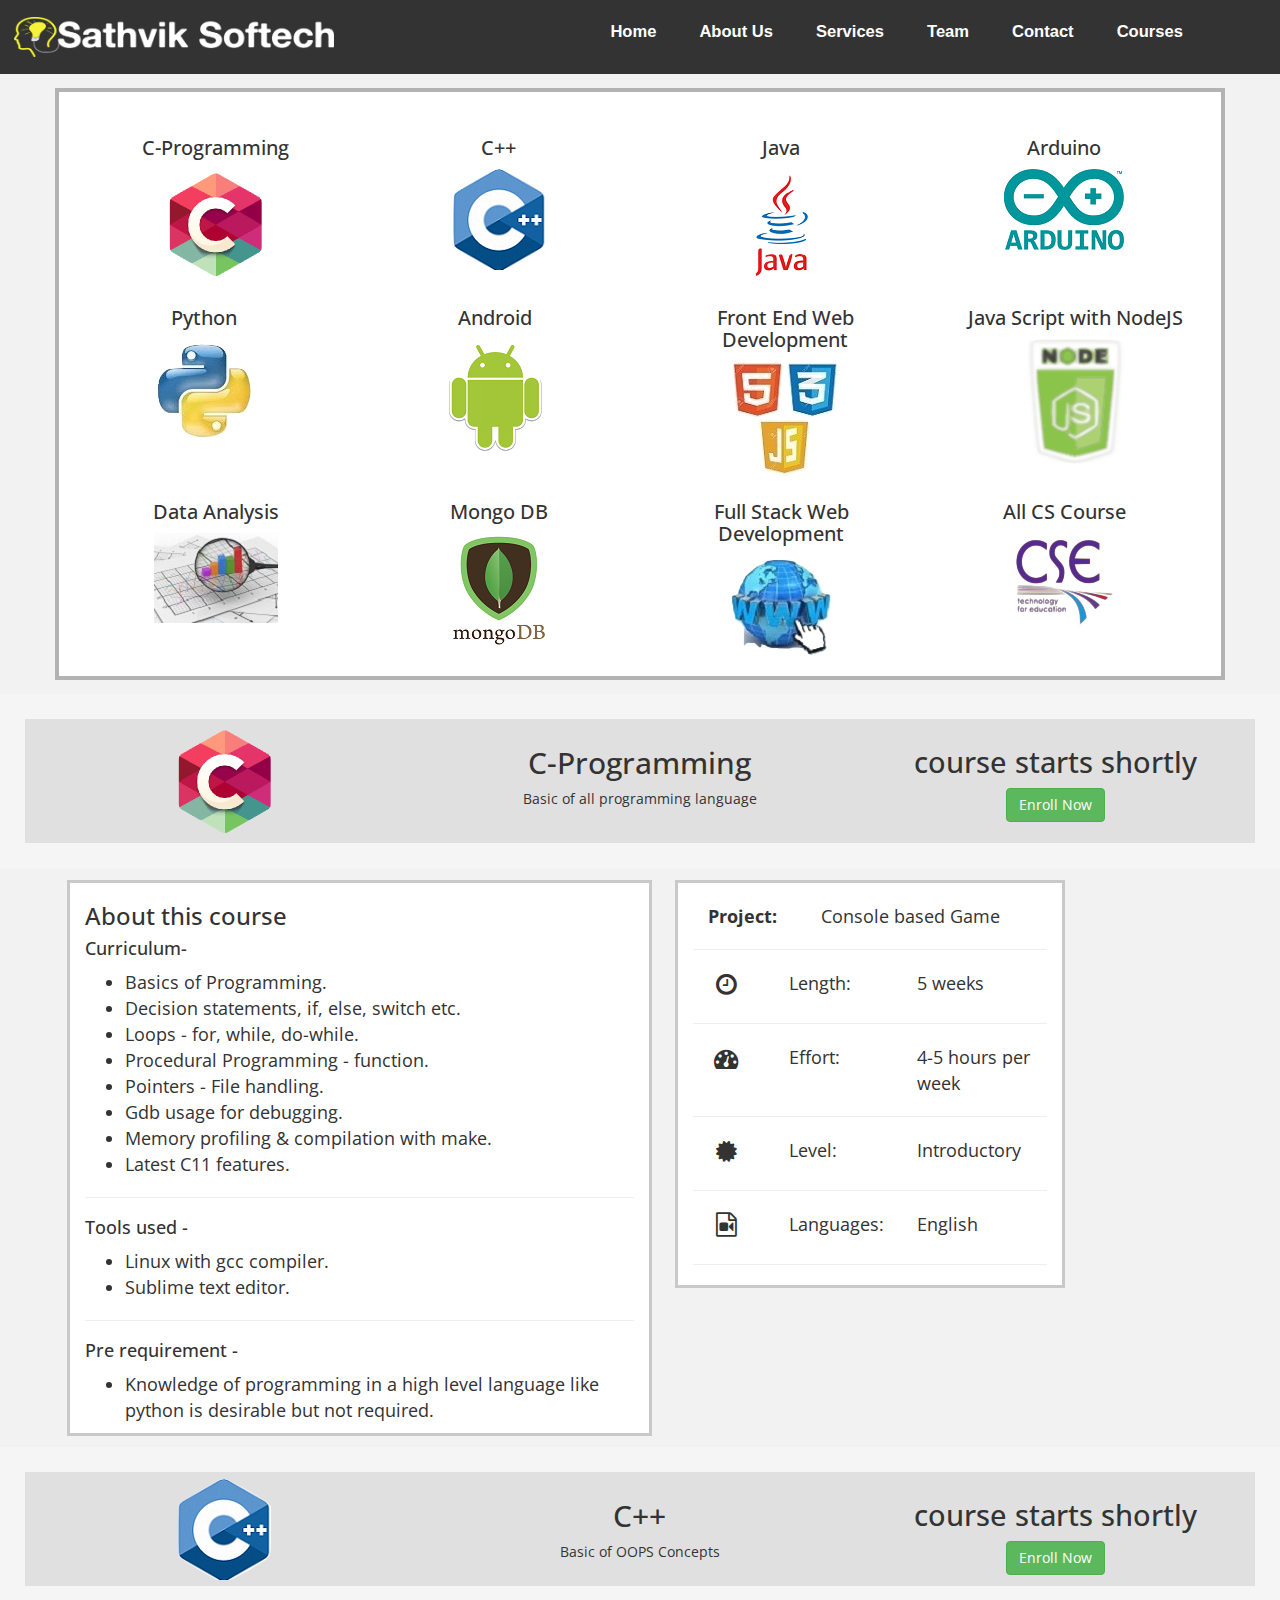
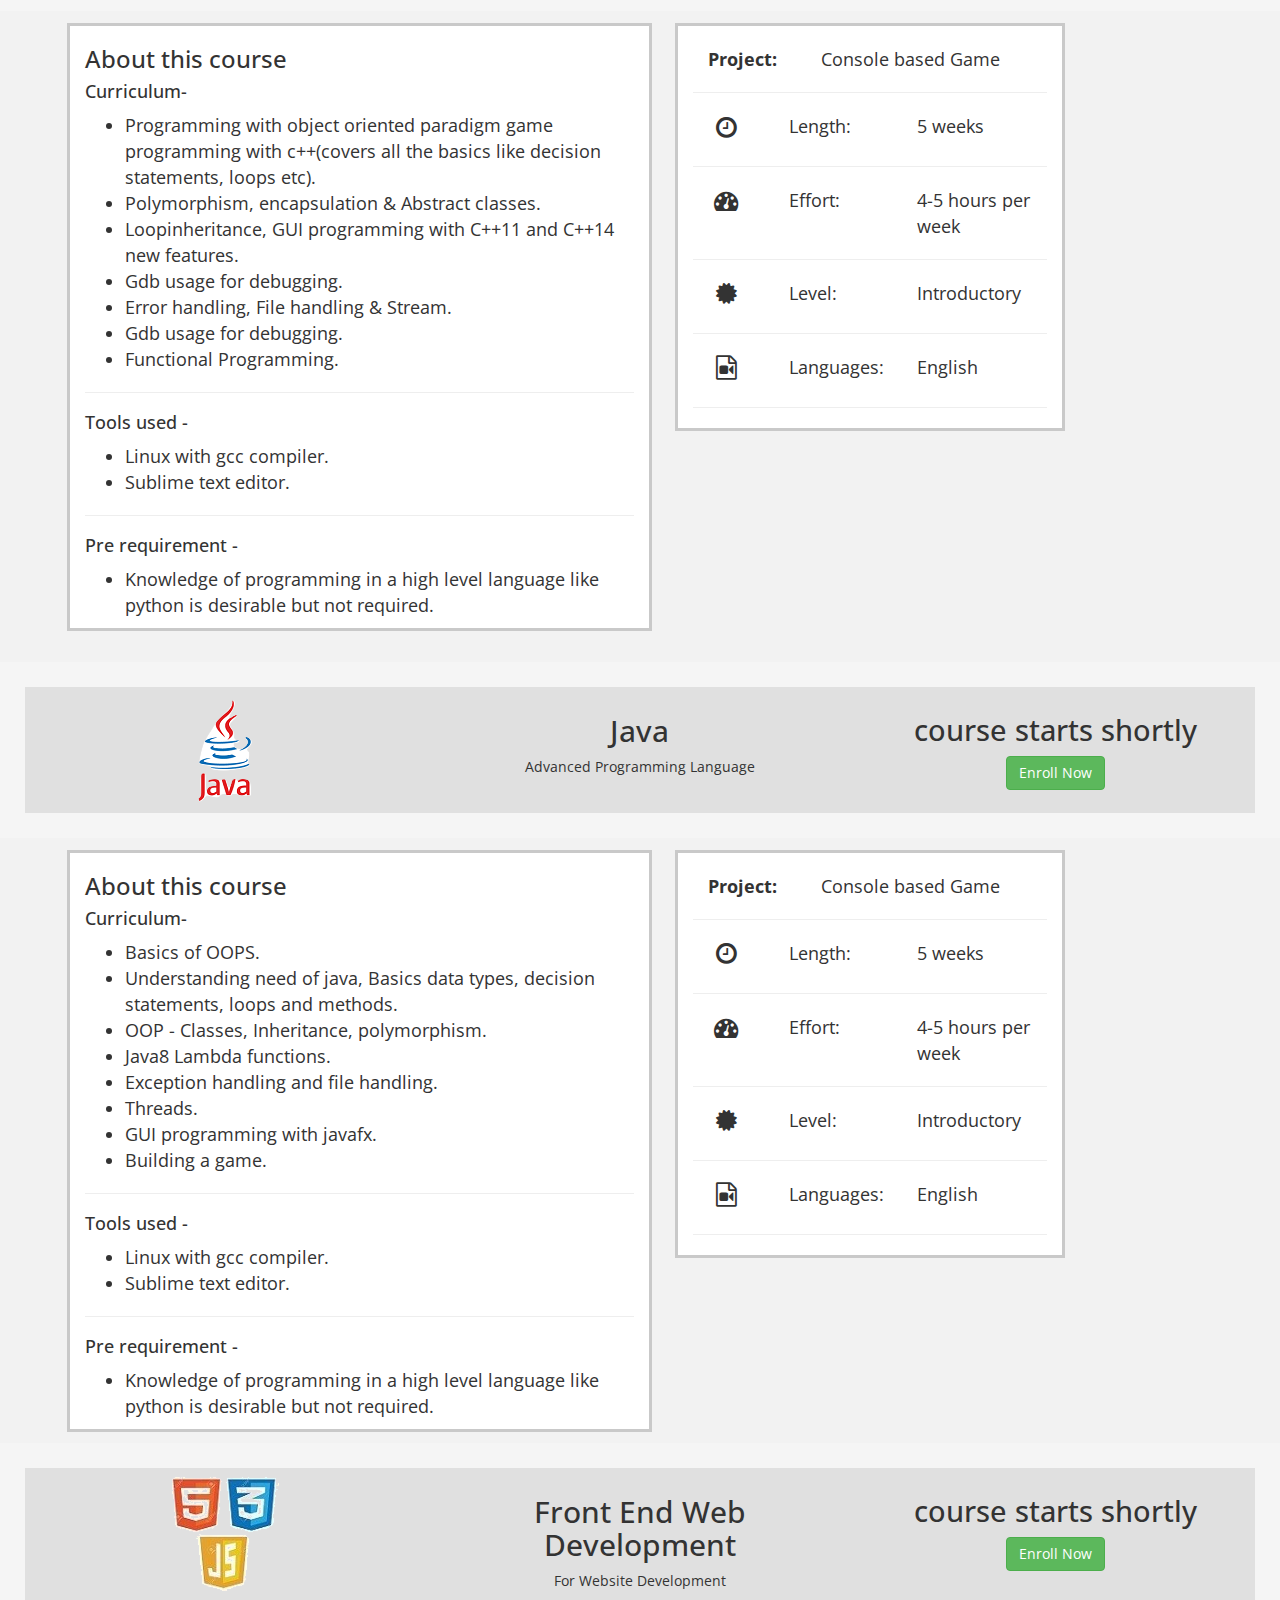
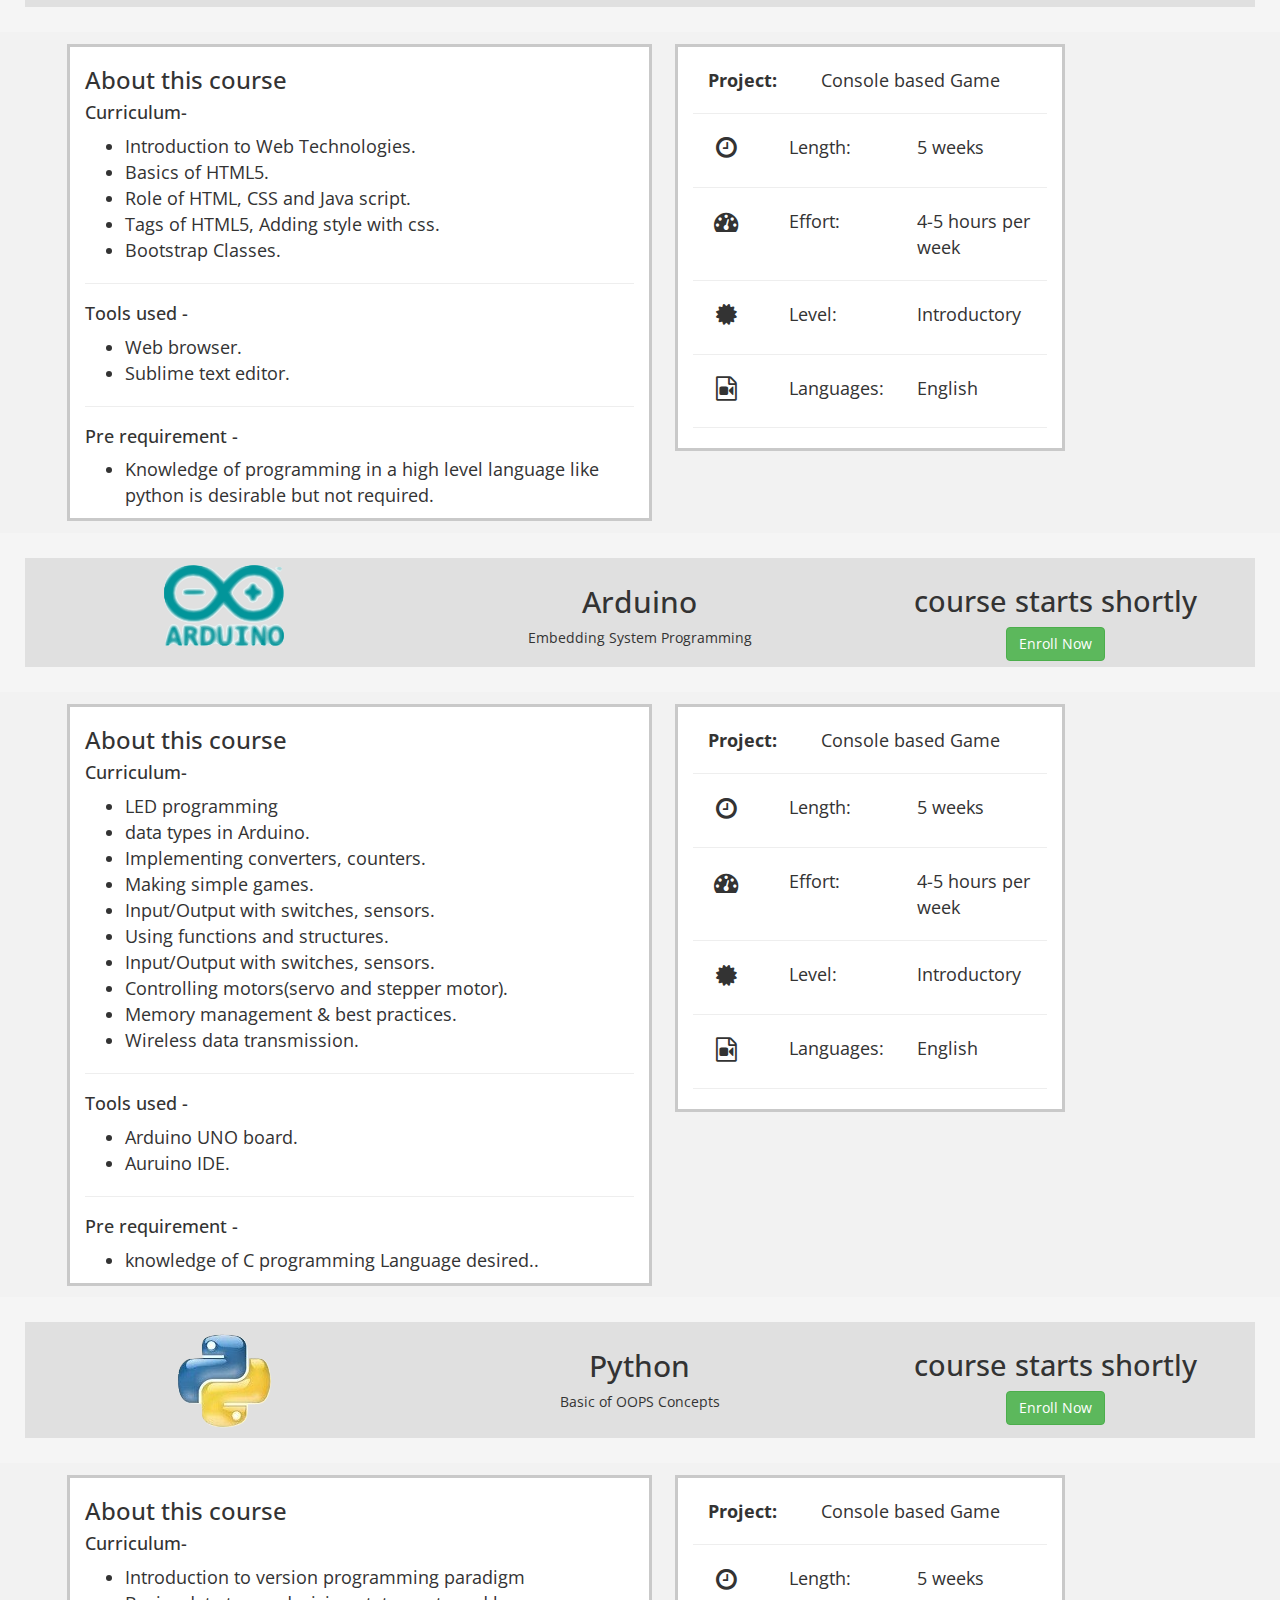
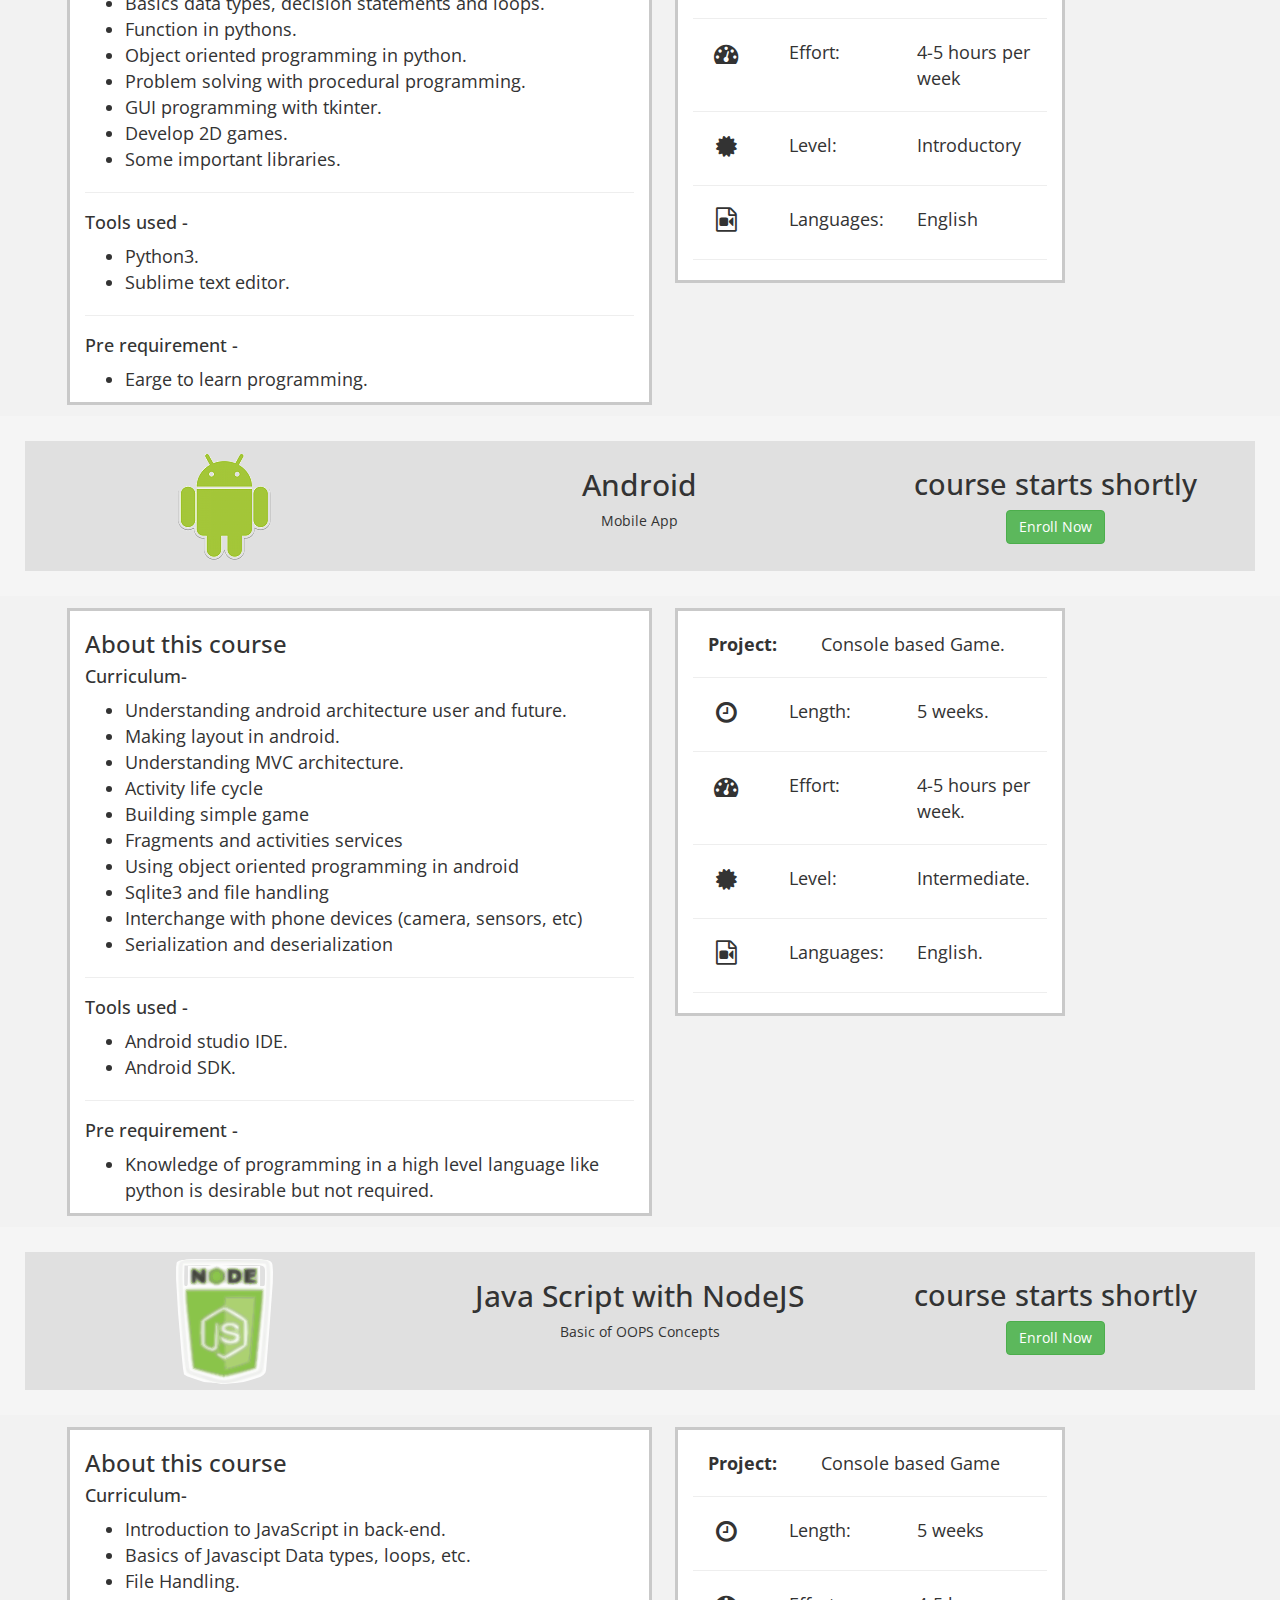
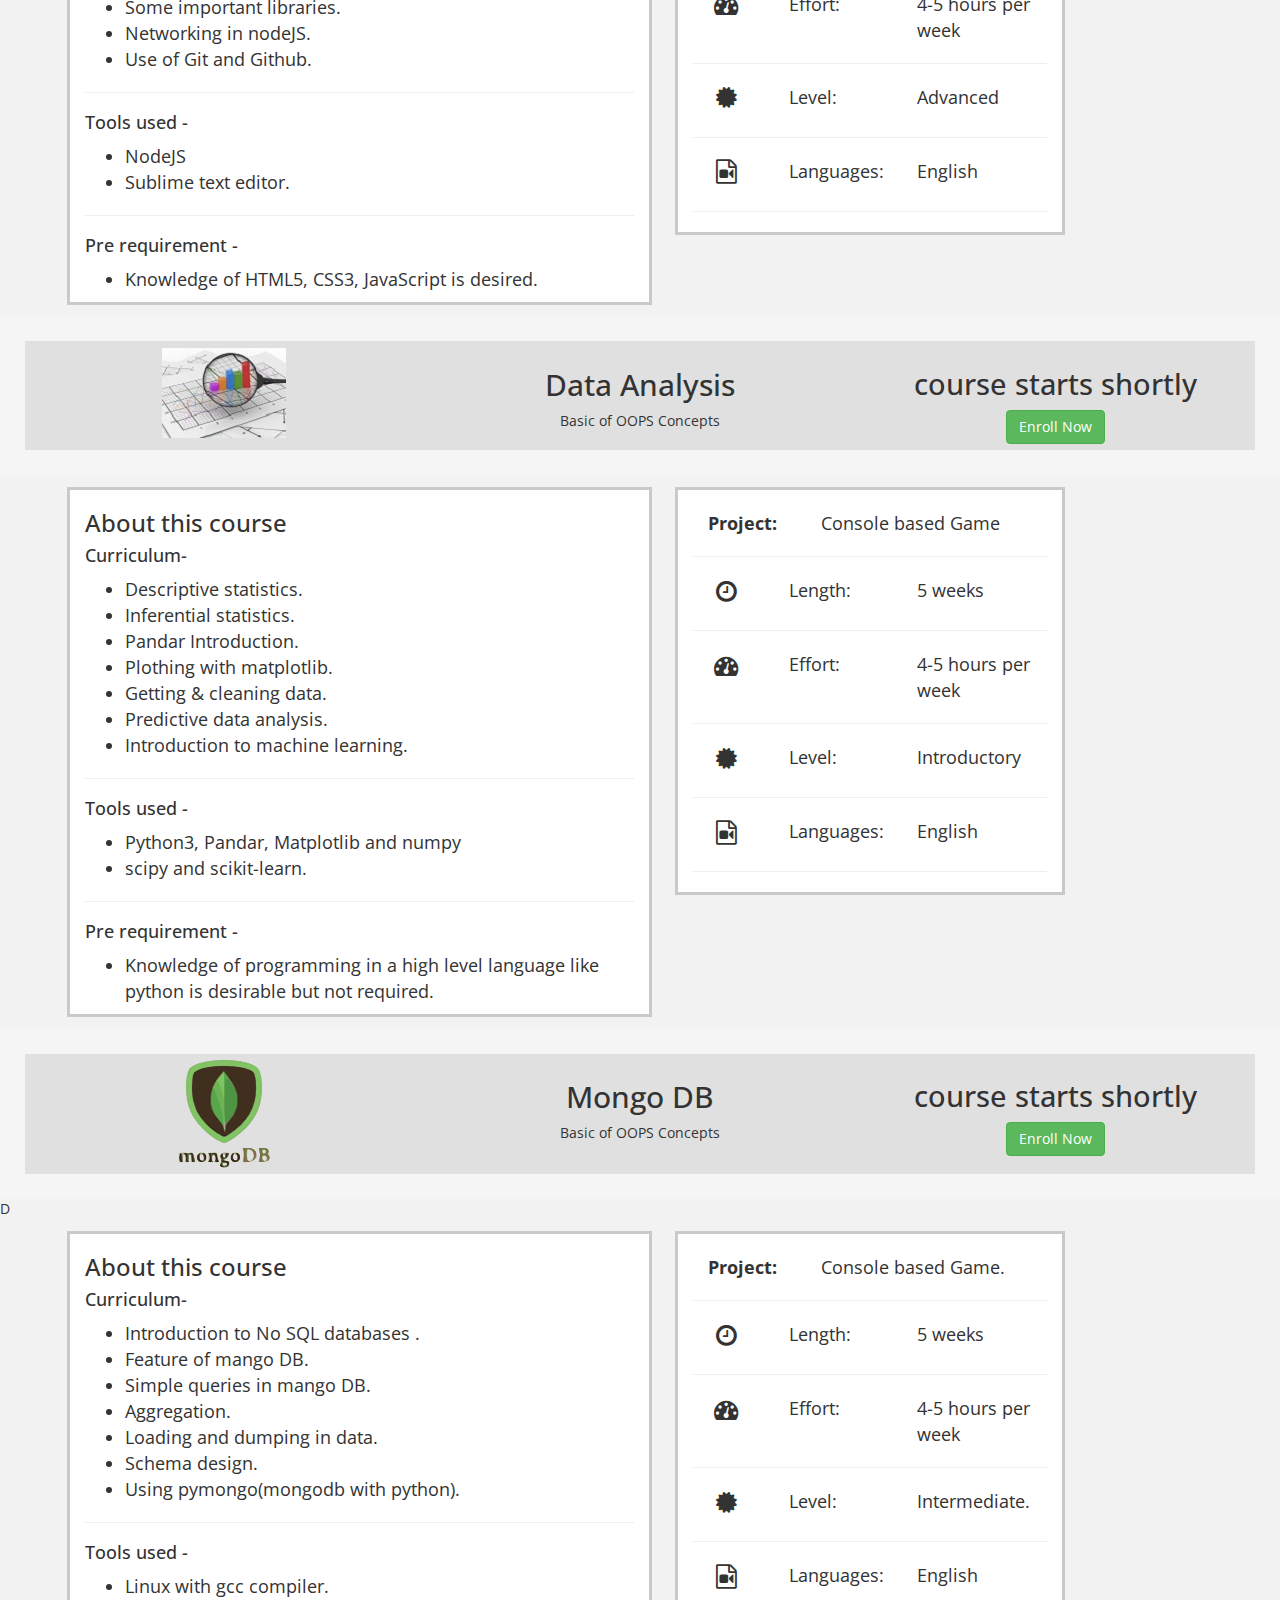
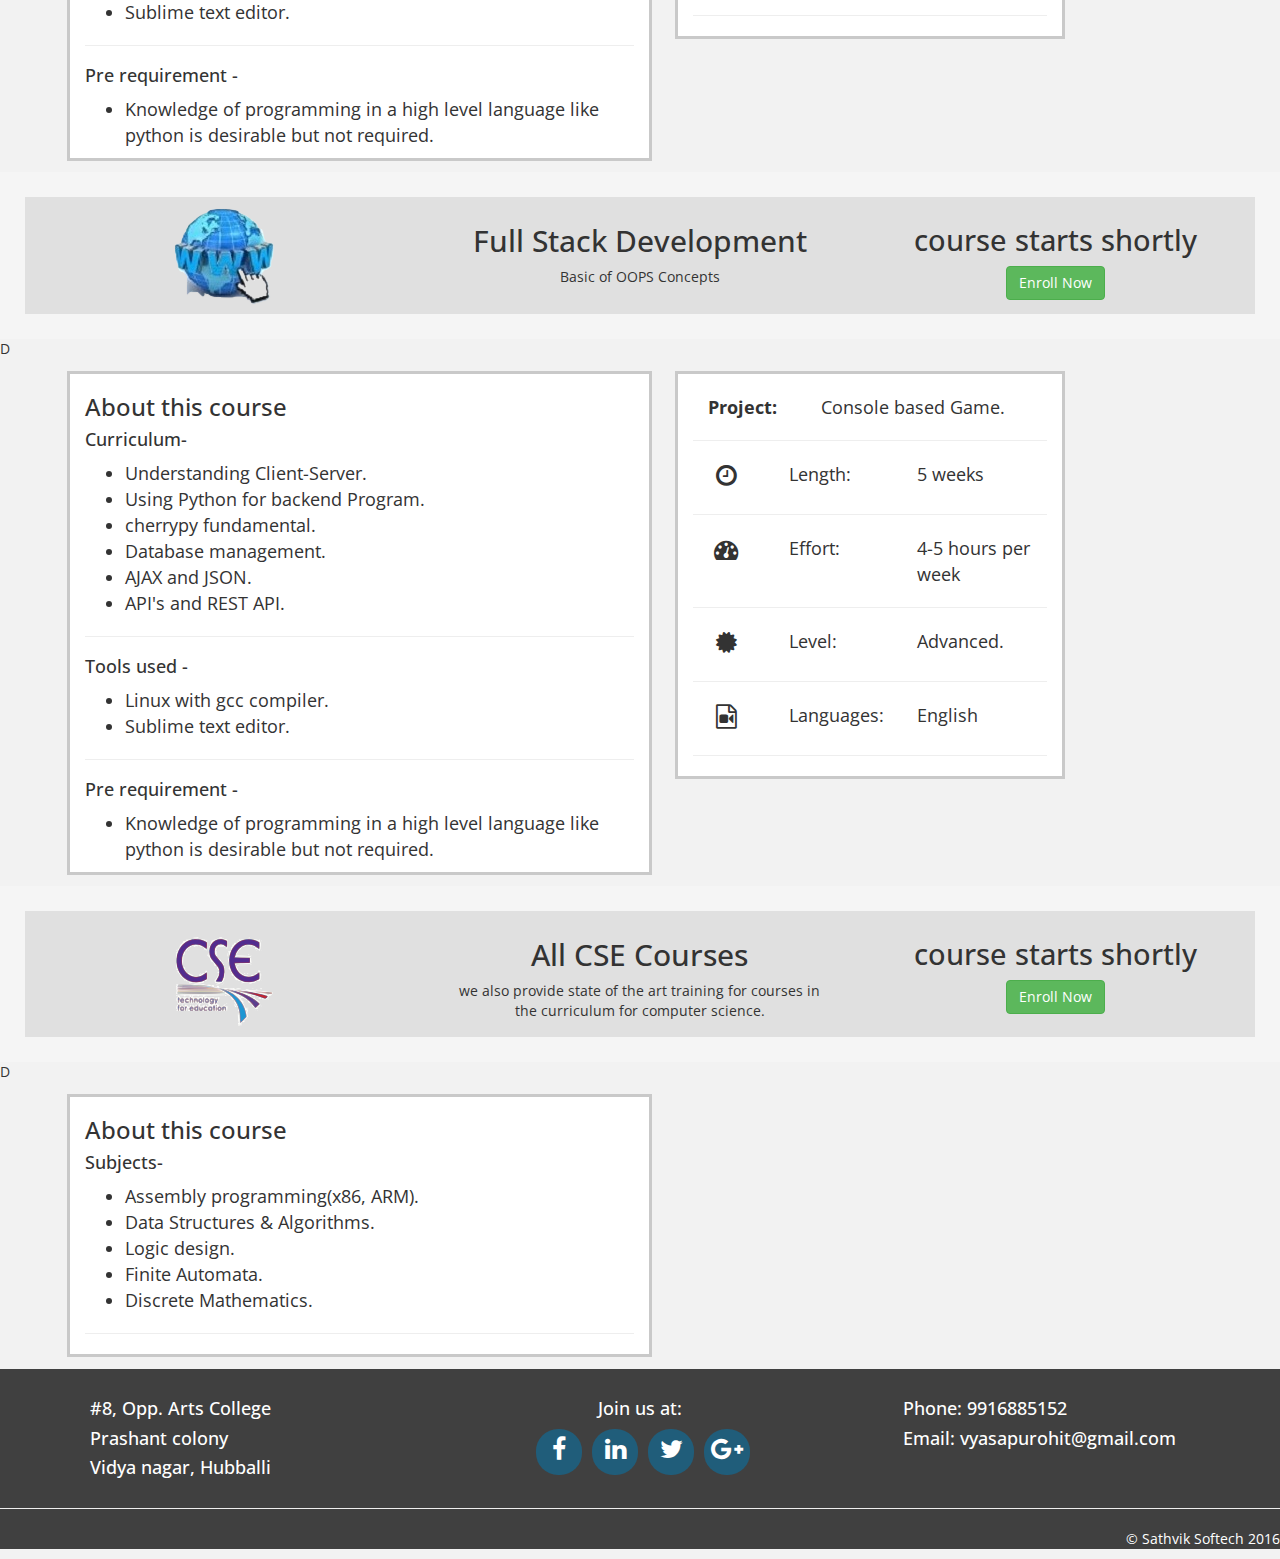
<file: cindex.html>
<!DOCTYPE html>
<html>
<head>
	<title>Sathvik Softech</title>
	<link rel="stylesheet" href="http://cdnjs.cloudflare.com/ajax/libs/font-awesome/4.4.0/css/font-awesome.min.css">
	<link href='https://fonts.googleapis.com/css?family=Open+Sans' rel='stylesheet' type='text/css'>
	<link rel="stylesheet" href="bootstrap.min.css">
	<link rel="stylesheet" type="text/css" href="sath.css">
</head>
<body>
	<header>
		<section id="logo">
			<img src="new_logo.png">
		</section>
		<nav id="hcon">
			<b><ul>
				<li>
					<a class="menu-li" href="index.html">Home</a>
				</li>
				<li>
					<a class="menu-li" href="index.html#about">About Us</a>
				</li>
				<li>
					<a class="menu-li" href="index.html#service">Services</a>
				</li>
				<li>
					<a class="menu-li" href="index.html#team">Team</a>
				</li>
				<li>
					<a class="menu-li" href="index.html#contact">Contact</a>
				</li>
				<li>
					<a class="menu-li" href="cindex.html">Courses</a>
				</li>
			</ul></b>
		</nav>
	</header>
<section>
	<div class="container coursel">
	 <br/>  
	   
	<div class="imgc">
		<div class="row crowd">
		    <div class="col-sm-3">
			    <div class="page-scroll">
				    <h4 class="chead">C-Programming</h4>
				    <a href="#c">
					    <img src="cimg/c.png">
				    </a>
			    </div>
		    </div>
		    <div class="col-sm-3">
			    <div class="page-scroll">
				    <h4 class="chead">C++</h4>
				    <a href="#cp">
					    <img src="cimg/cpt.png">
				    </a>
			    </div>
		    </div>
		    <div class="col-sm-3">
		    <div class="page-scroll">
			    <h4 class="chead">Java</h4><a href="#ja">
				    <img src="cimg/jt.png">
				    </a>
		    </div>
		    </div>
		  	<div class="col-sm-3">
			  	<div><h4 class="chead">Arduino</h4></div>
			  	<a href="#ardu">
			  	<img src="cimg/aur.png">
			  	</a>
			</div>
	  	</div>
		
		
		<div class="row">
		    <div class="col-sm-3">
			    <div>
				    <h4 class="chead">Python</h4>
			    </div>
			    <a href="#py">
				    <img src="cimg/pt.png">
				</a>    
			</div>
		    <div class="col-sm-3">
			    <div>
				    <h4 class="chead">Android</h4>
			    </div>
			    <a href="#ad">
			    <img src="cimg/at.png">
			    </a>
			</div>
		    <div class="col-sm-3">
			    <div class="page-scroll">
				    <h4 class="chead">Front End Web Development</h4>
				    <a href="#wd">
					    <img src="cimg/fd.png"></a>
				</div>
			</div>
		    <div class="col-sm-3">
			    <div>
				    <h4 class="chead">Java Script with NodeJS</h4>
			    </div>
			    <a href="#jsns">
			    <img src="cimg/njs.png">
			    </a>
			</div>
	  	</div>

		<div class="row crowd">
		    <div class="col-sm-3">
			    <div><h4 class="chead">Data Analysis</h4>
			    </div>
			    <a href="#da">
			    <img src="cimg/da.jpg">
			    </a>
		    </div>
		    <div class="col-sm-3">
			    <div>
				    <h4 class="chead">Mongo DB</h4>
				</div>
				<a href="#mdb">
			    <img src="cimg/mong.png">
			    </a>
			</div>
		    <div class="col-sm-3">
			    <div>
			    <h4 class="chead">Full Stack Web Development</h4>
			    </div>
			    <a href="#fsd">
			    <img src="cimg/wt.png">
			    </a>
		    </div>
		    <div class="col-sm-3">
			    <div>
				    <h4 class="chead">All CS Course</h4>
			    </div>
			    <a href="#acse">
			    <div class="cseimg"><img src="cimg/cse.png"></div>
			    </a>
		    </div>
	  	</div>
	  </div>	
	</div>
	
		
		<div id="c" class="cc">
				<div class="coursed">
				<div class="row">
					<div class="col-sm-4">
						<div class="inner">
							<img src="cimg/c.png">
					</div>	
				</div>
				<div class="col-sm-4">
					<div class="inner">
						<h2>C-Programming</h2>
						<p>Basic of all programming language</p>
					</div>
				</div>
				<div class="col-sm-4">
					<div class="inner">
						<h2 class="shortly">course starts shortly</h2>
						<a href="index.html#contact" class="be"><button type="button" class="btn btn-success">Enroll Now</button></a>
					</div>
				</div>
				</div>
				</div>
		</div>
		
		<div>	
		<div class="container" id="cm">
		<div class="row">
			<div class="col-sm-6 bee">
				<h3>About this course</h3>
				<h4>Curriculum-</h4>
				<ul>
					<li>Basics of Programming.</li>
					<li>Decision statements, if, else, switch etc.</li>
					<li>Loops - for, while, do-while.</li>
					<li>Procedural Programming - function.</li>
					<li>Pointers - File handling.</li>
					<li>Gdb usage for debugging.</li>
					<li>Memory profiling & compilation with make.</li>
					<li>Latest C11 features.</li>
				</ul>
				<hr/>
				<p class="dp">
				<h4>Tools used - </h4></p>
				<ul><li>Linux with gcc compiler.</li>
					<li>Sublime text editor.</li>
				</ul>
				<hr/>		
				<div class="dpp">
					<h4>Pre requirement -</h4> 
					<ul>
						<li>Knowledge of programming in a high level language like python is desirable but not required.</li>
					</ul>
				</div>
			</div>	
			<div class="col-sm-4 bee rows">
				<div class="row row2">
					<div class="col-sm-4 rowc">
						<div>
							<b>Project:</b>
						</div>
					</div>
					<div class="col-sm-8">
						<div>
							Console based Game
						</div>
					</div>
				</div><hr/> <!--2st row over-->
				<div class="row ">
					<div class="col-sm-3 rowc">
						<p class="fa fa-clock-o fa-lg"></p>
					</div>
					<div class="col-sm-4">Length:</div>
					<div class="col-sm-5">5 weeks</div>
				</div>  <hr/>
			<div class="row ">
				<div class="col-sm-3 rowc">
					<p class="fa fa-tachometer fa-lg"></p>
				</div>
				<div class="col-sm-4">Effort:</div>
				<div class="col-sm-5">4-5 hours per week</div>
			</div>   <hr/>
			<div class="row">
				<div class="col-sm-3 rowc">
					<p class="fa fa-certificate fa-lg"></p>
				</div>
				<div class="col-sm-4">Level:</div>
				<div class="col-sm-5">Introductory</div>
			</div><hr/>
			<div class="row" >
				<div class="col-sm-3 rowc">
					<p class="fa fa-file-video-o fa-lg"></p>
				</div>
				<div class="col-sm-4">Languages:</div>
				<div class="col-sm-5">English</div>
			</div><hr/>
			</div>
		</div>	
		</div>
		</div>
		<div id="cp" class="cc">
				<div class="coursed">
				<div class="row">
					<div class="col-sm-4">
						<div class="inner">
							<img src="cimg/cpt.png">
						</div>	
					</div>
					<div class="col-sm-4">
						<div class="inner">
							<h2>C++ </h2>
							<p>Basic of OOPS Concepts</p>
						</div>
					</div>
					<div class="col-sm-4">
						<div class="inner">
							<h2 class="shortly">course starts shortly</h2>
						<a href="index.html#contact" class="be"><button type="button" class="btn btn-success">Enroll Now</button></a>
						</div>
					</div>
				</div>
			</div>
		</div>
		<div class="container" id="cm">
		<div class="row">
			<div class="col-sm-6 bee">
				<h3>About this course</h3>
				<h4>Curriculum-</h4>
				<ul>
					<li>Programming with object oriented paradigm game programming with c++(covers all the basics like decision statements, loops etc).</li>
					<li>Polymorphism, encapsulation & Abstract classes.</li>
					<li>Loopinheritance, GUI programming with C++11 and C++14 new features.</li>
					<li>Gdb usage for debugging.</li>
					<li>Error handling, File handling & Stream.</li>
					<li>Gdb usage for debugging.</li>
					<li>Functional Programming.</li>
				</ul>
				<hr/>
				<p class="dp">
				<h4>Tools used - </h4></p>
				<ul><li>Linux with gcc compiler.</li>
					<li>Sublime text editor.</li>
				</ul>
				<hr/>		
				<div class="dpp">
					<h4>Pre requirement -</h4> 
					<ul>
						<li>Knowledge of programming in a high level language like python is desirable but not required.</li>
					</ul>
				</div>
			</div>	
			<div class="col-sm-4 bee rows">
				<div class="row row2">
					<div class="col-sm-4 rowc">
						<div>
							<b>Project:</b>
						</div>
					</div>
					<div class="col-sm-8">
						<div>
							Console based Game
						</div>
					</div>
				</div><hr/> <!--2st row over-->
				<div class="row ">
					<div class="col-sm-3 rowc">
						<p class="fa fa-clock-o fa-lg"></p>
					</div>
					<div class="col-sm-4">Length:</div>
					<div class="col-sm-5">5 weeks</div>
				</div>  <hr/>
			<div class="row ">
				<div class="col-sm-3 rowc">
					<p class="fa fa-tachometer fa-lg"></p>
				</div>
				<div class="col-sm-4">Effort:</div>
				<div class="col-sm-5">4-5 hours per week</div>
			</div>   <hr/>
			<div class="row">
				<div class="col-sm-3 rowc">
					<p class="fa fa-certificate fa-lg"></p>
				</div>
				<div class="col-sm-4">Level:</div>
				<div class="col-sm-5">Introductory</div>
			</div><hr/>
			<div class="row" >
				<div class="col-sm-3 rowc">
					<p class="fa fa-file-video-o fa-lg"></p>
				</div>
				<div class="col-sm-4">Languages:</div>
				<div class="col-sm-5">English</div>
			</div><hr/>
			</div>
		</div>	
		</div>
			
			<br/>
			<div id="ja" class="cc">
			<div class="coursed">
				<div class="row">
					<div class="col-sm-4">
						<div class="inner">
							<img src="cimg/jt.png">
						</div>	
					</div>
					<div class="col-sm-4">
						<div class="inner">
							<h2>Java</h2>
							<p>Advanced Programming Language</p>
						</div>
					</div>
					<div class="col-sm-4">
						<div class="inner">
							<h2 class="shortly">course starts shortly</h2>
							<a href="index.html#contact" class="be"><button type="button" class="btn btn-success">Enroll Now</button></a>						</div>
					</div>
				</div>
			</div>
			</div>
			<div>	
		<div class="container" id="cm">
		<div class="row">
			<div class="col-sm-6 bee">
				<h3>About this course</h3>
				<h4>Curriculum-</h4>
				<ul>
					<li>Basics of OOPS.</li>
					<li>Understanding need of java, Basics data types, decision statements, loops and methods.</li>
					<li>OOP - Classes, Inheritance, polymorphism.</li>
					<li>Java8 Lambda functions.</li>
					<li>Exception handling and file handling.</li>
					<li>Threads.</li>
					<li>GUI programming with javafx.</li>
					<li>Building a game.</li>
				</ul>
				<hr/>
				<p class="dp">
				<h4>Tools used - </h4></p>
				<ul><li>Linux with gcc compiler.</li>
					<li>Sublime text editor.</li>
				</ul>
				<hr/>		
				<div class="dpp">
					<h4>Pre requirement -</h4> 
					<ul>
						<li>Knowledge of programming in a high level language like python is desirable but not required.</li>
					</ul>
				</div>
			</div>	
			<div class="col-sm-4 bee rows">
				<div class="row row2">
					<div class="col-sm-4 rowc">
						<div>
							<b>Project:</b>
						</div>
					</div>
					<div class="col-sm-8">
						<div>
							Console based Game
						</div>
					</div>
				</div><hr/> <!--2st row over-->
				<div class="row ">
					<div class="col-sm-3 rowc">
						<p class="fa fa-clock-o fa-lg"></p>
					</div>
					<div class="col-sm-4">Length:</div>
					<div class="col-sm-5">5 weeks</div>
				</div>  <hr/>
			<div class="row ">
				<div class="col-sm-3 rowc">
					<p class="fa fa-tachometer fa-lg"></p>
				</div>
				<div class="col-sm-4">Effort:</div>
				<div class="col-sm-5">4-5 hours per week</div>
			</div>   <hr/>
			<div class="row">
				<div class="col-sm-3 rowc">
					<p class="fa fa-certificate fa-lg"></p>
				</div>
				<div class="col-sm-4">Level:</div>
				<div class="col-sm-5">Introductory</div>
			</div><hr/>
			<div class="row" >
				<div class="col-sm-3 rowc">
					<p class="fa fa-file-video-o fa-lg"></p>
				</div>
				<div class="col-sm-4">Languages:</div>
				<div class="col-sm-5">English</div>
			</div><hr/>
			</div>
		</div>	
		</div>
	</div>

		<div id="wd" class="cc">
			<div class="coursed">
				<div class="row">
					<div class="col-sm-4">
						<div class="inner">
							<img src="cimg/fd.png">
						</div>	
					</div>
					<div class="col-sm-4">
						<div class="inner">
							<h2>Front End Web Development</h2>
							<p>For Website Development</p>
						</div>
					</div>
					<div class="col-sm-4">
						<div class="inner">
							<h2 class="shortly">course starts shortly</h2>
						<a href="index.html#contact" class="be"><button type="button" class="btn btn-success">Enroll Now</button></a>
							
						</div>
					</div>
				</div>
			</div>
		</div>	
	<div>	
		<div class="container" id="cm">
		<div class="row">
			<div class="col-sm-6 bee">
				<h3>About this course</h3>
				<h4>Curriculum-</h4>
				<ul>
					<li>Introduction to Web Technologies.</li>
					<li>Basics of HTML5.</li>
					<li>Role of HTML, CSS and Java script.</li>
					<li>Tags of HTML5, Adding style with css.</li>
					<li>Bootstrap Classes.</li>
				</ul>
				<hr/>
				<p class="dp">
				<h4>Tools used - </h4></p>
				<ul><li>Web browser.</li>
					<li>Sublime text editor.</li>
				</ul>
				<hr/>		
				<div class="dpp">
					<h4>Pre requirement -</h4> 
					<ul>
						<li>Knowledge of programming in a high level language like python is desirable but not required.</li>
					</ul>
				</div>
			</div>	
			<div class="col-sm-4 bee rows">
				<div class="row row2">
					<div class="col-sm-4 rowc">
						<div>
							<b>Project:</b>
						</div>
					</div>
					<div class="col-sm-8">
						<div>
							Console based Game
						</div>
					</div>
				</div><hr/> <!--2st row over-->
				<div class="row ">
					<div class="col-sm-3 rowc">
						<p class="fa fa-clock-o fa-lg"></p>
					</div>
					<div class="col-sm-4">Length:</div>
					<div class="col-sm-5">5 weeks</div>
				</div>  <hr/>
			<div class="row ">
				<div class="col-sm-3 rowc">
					<p class="fa fa-tachometer fa-lg"></p>
				</div>
				<div class="col-sm-4">Effort:</div>
				<div class="col-sm-5">4-5 hours per week</div>
			</div>   <hr/>
			<div class="row">
				<div class="col-sm-3 rowc">
					<p class="fa fa-certificate fa-lg"></p>
				</div>
				<div class="col-sm-4">Level:</div>
				<div class="col-sm-5">Introductory</div>
			</div><hr/>
			<div class="row" >
				<div class="col-sm-3 rowc">
					<p class="fa fa-file-video-o fa-lg"></p>
				</div>
				<div class="col-sm-4">Languages:</div>
				<div class="col-sm-5">English</div>
			</div><hr/>
			</div>
		</div>	
		</div>
	</div>

	<div id="ardu" class="cc">
				<div class="coursed">
				<div class="row">
					<div class="col-sm-4">
						<div class="inner">
							<img src="cimg/aurd.png">
						</div>	
					</div>
					<div class="col-sm-4">
						<div class="inner">
							<h2>Arduino</h2>
							<p>Embedding System Programming</p>
						</div>
					</div>
					<div class="col-sm-4">
						<div class="inner">
							<h2 class="shortly">course starts shortly</h2>
							<a href="index.html#contact" class="be"><button type="button" class="btn btn-success">Enroll Now</button></a>
						</div>
					</div>
				</div>
			</div>
		</div>
		<div class="container" id="cm">
		<div class="row">
			<div class="col-sm-6 bee">
				<h3>About this course</h3>
				<h4>Curriculum-</h4>
				<ul>
					<li>LED programming</li>
					<li>data types in Arduino.</li>
					<li>Implementing converters, counters.</li>
					<li>Making simple games.</li>
					<li>Input/Output with switches, sensors.</li>
					<li>Using functions and structures.</li>
					<li>Input/Output with switches, sensors.</li>
					<li>Controlling motors(servo and stepper motor).</li>
					<li>Memory management & best practices.</li>
					<li>Wireless data transmission.</li>
				</ul>
				<hr/>
				<p class="dp">
				<h4>Tools used - </h4></p>
				<ul><li>Arduino UNO board.</li>
					<li>Auruino IDE.</li>
				</ul>
				<hr/>		
				<div class="dpp">
					<h4>Pre requirement -</h4> 
					<ul>
						<li> knowledge of C programming Language desired..</li>
					</ul>
				</div>
			</div>	
			<div class="col-sm-4 bee rows">
				<div class="row row2">
					<div class="col-sm-4 rowc">
						<div>
							<b>Project:</b>
						</div>
					</div>
					<div class="col-sm-8">
						<div>
							Console based Game
						</div>
					</div>
				</div><hr/> <!--2st row over-->
				<div class="row ">
					<div class="col-sm-3 rowc">
						<p class="fa fa-clock-o fa-lg"></p>
					</div>
					<div class="col-sm-4">Length:</div>
					<div class="col-sm-5">5 weeks</div>
				</div>  <hr/>
			<div class="row ">
				<div class="col-sm-3 rowc">
					<p class="fa fa-tachometer fa-lg"></p>
				</div>
				<div class="col-sm-4">Effort:</div>
				<div class="col-sm-5">4-5 hours per week</div>
			</div>   <hr/>
			<div class="row">
				<div class="col-sm-3 rowc">
					<p class="fa fa-certificate fa-lg"></p>
				</div>
				<div class="col-sm-4">Level:</div>
				<div class="col-sm-5">Introductory</div>
			</div><hr/>
			<div class="row" >
				<div class="col-sm-3 rowc">
					<p class="fa fa-file-video-o fa-lg"></p>
				</div>
				<div class="col-sm-4">Languages:</div>
				<div class="col-sm-5">English</div>
			</div><hr/>
			</div>
		</div>	
	</div>
	<div id="py" class="cc">
				<div class="coursed">
				<div class="row">
					<div class="col-sm-4">
						<div class="inner">
							<img src="cimg/pt.png">
						</div>	
					</div>
					<div class="col-sm-4">
						<div class="inner">
							<h2>Python</h2>
							<p>Basic of OOPS Concepts</p>
						</div>
					</div>
					<div class="col-sm-4">
						<div class="inner">
							<h2 class="shortly">course starts shortly</h2>
							<a href="index.html#contact" class="be"><button type="button" class="btn btn-success">Enroll Now</button></a>
						</div>
					</div>
				</div>
			</div>
		</div>
		<div class="container" id="cm">
		<div class="row">
			<div class="col-sm-6 bee">
				<h3>About this course</h3>
				<h4>Curriculum-</h4>
				<ul>
					<li>Introduction to version programming paradigm</li>
					<li>Basics data types, decision statements and loops.</li>
					<li>Function in pythons.</li>
					<li>Object oriented programming in python.</li>
					<li>Problem solving with procedural programming.</li>
					<li>GUI programming with tkinter.</li>
					<li>Develop 2D games.</li>
					<li>Some important libraries.</li>
				</ul>
				<hr/>
				<p class="dp">
				<h4>Tools used - </h4></p>
				<ul><li>Python3. </li>
					<li>Sublime text editor.</li>
				</ul>
				<hr/>		
				<div class="dpp">
					<h4>Pre requirement -</h4> 
					<ul>
						<li>Earge to learn programming. </li>
					</ul>
				</div>
			</div>	
			<div class="col-sm-4 bee rows">
				<div class="row row2">
					<div class="col-sm-4 rowc">
						<div>
							<b>Project:</b>
						</div>
					</div>
					<div class="col-sm-8">
						<div>
							Console based Game
						</div>
					</div>
				</div><hr/> <!--2st row over-->
				<div class="row ">
					<div class="col-sm-3 rowc">
						<p class="fa fa-clock-o fa-lg"></p>
					</div>
					<div class="col-sm-4">Length:</div>
					<div class="col-sm-5">5 weeks</div>
				</div>  <hr/>
			<div class="row ">
				<div class="col-sm-3 rowc">
					<p class="fa fa-tachometer fa-lg"></p>
				</div>
				<div class="col-sm-4">Effort:</div>
				<div class="col-sm-5">4-5 hours per week</div>
			</div>   <hr/>
			<div class="row">
				<div class="col-sm-3 rowc">
					<p class="fa fa-certificate fa-lg"></p>
				</div>
				<div class="col-sm-4">Level:</div>
				<div class="col-sm-5">Introductory</div>
			</div><hr/>
			<div class="row" >
				<div class="col-sm-3 rowc">
					<p class="fa fa-file-video-o fa-lg"></p>
				</div>
				<div class="col-sm-4">Languages:</div>
				<div class="col-sm-5">English</div>
			</div><hr/>
			</div>
		</div>	
	</div>

	<div id="ad" class="cc">
				<div class="coursed">
				<div class="row">
					<div class="col-sm-4">
						<div class="inner">
							<img src="cimg/at.png">
						</div>	
					</div>
					<div class="col-sm-4">
						<div class="inner">
							<h2>Android</h2>
							<p>Mobile App</p>
						</div>
					</div>
					<div class="col-sm-4">
						<div class="inner">
							<h2 class="shortly">course starts shortly</h2>
							<a href="index.html#contact" class="be"><button type="button" class="btn btn-success">Enroll Now</button></a>
						</div>
					</div>
				</div>
			</div>
		</div>
		<div class="container" id="cm">
		<div class="row">
			<div class="col-sm-6 bee">
				<h3>About this course</h3>
				<h4>Curriculum-</h4>
				<ul>
					<li>Understanding android architecture user and future.</li>
					<li>Making layout in android.</li>
					<li>Understanding MVC architecture.</li>
					<li>Activity life cycle</li>
					<li>Building simple game</li>
					<li>Fragments and activities services</li>
					<li>Using object oriented programming in android</li>
					<li>Sqlite3 and file handling</li>
					<li>Interchange with phone devices (camera, sensors, etc)</li>
					<li>Serialization and deserialization</li>
				</ul>
				<hr/>
				<p class="dp">
				<h4>Tools used - </h4></p>
				<ul><li>Android studio IDE.</li>
					<li>Android SDK.</li>
				</ul>
				<hr/>		
				<div class="dpp">
					<h4>Pre requirement -</h4> 
					<ul>
						<li>Knowledge of programming in a high level language like python is desirable but not required.</li>
					</ul>
				</div>
			</div>	
			<div class="col-sm-4 bee rows">
				<div class="row row2">
					<div class="col-sm-4 rowc">
						<div>
							<b>Project:</b>
						</div>
					</div>
					<div class="col-sm-8">
						<div>
							Console based Game.
						</div>
					</div>
				</div><hr/> <!--2st row over-->
				<div class="row ">
					<div class="col-sm-3 rowc">
						<p class="fa fa-clock-o fa-lg"></p>
					</div>
					<div class="col-sm-4">Length:</div>
					<div class="col-sm-5">5 weeks.</div>
				</div>  <hr/>
			<div class="row ">
				<div class="col-sm-3 rowc">
					<p class="fa fa-tachometer fa-lg"></p>
				</div>
				<div class="col-sm-4">Effort:</div>
				<div class="col-sm-5">4-5 hours per week.</div>
			</div>   <hr/>
			<div class="row">
				<div class="col-sm-3 rowc">
					<p class="fa fa-certificate fa-lg"></p>
				</div>
				<div class="col-sm-4">Level:</div>
				<div class="col-sm-5">Intermediate.</div>
			</div><hr/>
			<div class="row" >
				<div class="col-sm-3 rowc">
					<p class="fa fa-file-video-o fa-lg"></p>
				</div>
				<div class="col-sm-4">Languages:</div>
				<div class="col-sm-5">English.</div>
			</div><hr/>
			</div>
		</div>	
	</div>


	<div id="jsns" class="cc">
				<div class="coursed">
				<div class="row">
					<div class="col-sm-4">
						<div class="inner">
							<img src="cimg/njs.png">
						</div>	
					</div>
					<div class="col-sm-4">
						<div class="inner">
							<h2>Java Script with NodeJS</h2>
							<p>Basic of OOPS Concepts</p>
						</div>
					</div>
					<div class="col-sm-4">
						<div class="inner">
							<h2 class="shortly">course starts shortly</h2>
							<a href="index.html#contact" class="be"><button type="button" class="btn btn-success">Enroll Now</button></a>
						</div>
					</div>
				</div>
			</div>
		</div>
		<div class="container" id="cm">
		<div class="row">
			<div class="col-sm-6 bee">
				<h3>About this course</h3>
				<h4>Curriculum-</h4>
				<ul>
					<li>Introduction to JavaScript in back-end.</li>
					<li>Basics of Javascipt Data types, loops, etc.</li>
					<li>File Handling.</li>
					<li>Some important libraries.</li>
					<li>Networking in nodeJS.</li>
					<li>Use of Git and Github.</li>
				</ul>
				<hr/>
				<p class="dp">
				<h4>Tools used - </h4></p>
				<ul><li>NodeJS</li>
					<li>Sublime text editor.</li>
				</ul>
				<hr/>		
				<div class="dpp">
					<h4>Pre requirement -</h4> 
					<ul>
						<li>Knowledge of HTML5, CSS3, JavaScript is desired.</li>
					</ul>
				</div>
			</div>	
			<div class="col-sm-4 bee rows">
				<div class="row row2">
					<div class="col-sm-4 rowc">
						<div>
							<b>Project:</b>
						</div>
					</div>
					<div class="col-sm-8">
						<div>
							Console based Game
						</div>
					</div>
				</div><hr/> <!--2st row over-->
				<div class="row ">
					<div class="col-sm-3 rowc">
						<p class="fa fa-clock-o fa-lg"></p>
					</div>
					<div class="col-sm-4">Length:</div>
					<div class="col-sm-5">5 weeks</div>
				</div>  <hr/>
			<div class="row ">
				<div class="col-sm-3 rowc">
					<p class="fa fa-tachometer fa-lg"></p>
				</div>
				<div class="col-sm-4">Effort:</div>
				<div class="col-sm-5">4-5 hours per week</div>
			</div>   <hr/>
			<div class="row">
				<div class="col-sm-3 rowc">
					<p class="fa fa-certificate fa-lg"></p>
				</div>
				<div class="col-sm-4">Level:</div>
				<div class="col-sm-5">Advanced</div>
			</div><hr/>
			<div class="row" >
				<div class="col-sm-3 rowc">
					<p class="fa fa-file-video-o fa-lg"></p>
				</div>
				<div class="col-sm-4">Languages:</div>
				<div class="col-sm-5">English</div>
			</div><hr/>
			</div>
		</div>	
	</div>


	<div id="da" class="cc">
				<div class="coursed">
				<div class="row">
					<div class="col-sm-4">
						<div class="inner">
							<img src="cimg/da.jpg">
						</div>	
					</div>
					<div class="col-sm-4">
						<div class="inner">
							<h2>Data Analysis</h2>
							<p>Basic of OOPS Concepts</p>
						</div>
					</div>
					<div class="col-sm-4">
						<div class="inner">
							<h2 class="shortly">course starts shortly</h2>
							<a href="index.html#contact" class="be"><button type="button" class="btn btn-success">Enroll Now</button></a>
						</div>
					</div>
				</div>
			</div>
		</div>
		<div class="container" id="cm">
		<div class="row">
			<div class="col-sm-6 bee">
				<h3>About this course</h3>
				<h4>Curriculum-</h4>
				<ul>
					<li>Descriptive statistics.</li>
					<li>Inferential statistics.</li>
					<li>Pandar Introduction.</li>
					<li>Plothing with matplotlib.</li>
					<li>Getting & cleaning data.</li>
					<li>Predictive data analysis.</li>
					<li>Introduction to machine learning.</li>
				</ul>
				<hr/>
				<p class="dp">
				<h4>Tools used - </h4></p>
				<ul><li>Python3, Pandar, Matplotlib and numpy</li> 
					<li>scipy and scikit-learn.</li>
				</ul>
				<hr/>		
				<div class="dpp">
					<h4>Pre requirement -</h4> 
					<ul>
						<li>Knowledge of programming in a high level language like python is desirable but not required.</li>
					</ul>
				</div>
			</div>	
			<div class="col-sm-4 bee rows">
				<div class="row row2">
					<div class="col-sm-4 rowc">
						<div>
							<b>Project:</b>
						</div>
					</div>
					<div class="col-sm-8">
						<div>
							Console based Game
						</div>
					</div>
				</div><hr/> <!--2st row over-->
				<div class="row ">
					<div class="col-sm-3 rowc">
						<p class="fa fa-clock-o fa-lg"></p>
					</div>
					<div class="col-sm-4">Length:</div>
					<div class="col-sm-5">5 weeks</div>
				</div>  <hr/>
			<div class="row ">
				<div class="col-sm-3 rowc">
					<p class="fa fa-tachometer fa-lg"></p>
				</div>
				<div class="col-sm-4">Effort:</div>
				<div class="col-sm-5">4-5 hours per week</div>
			</div>   <hr/>
			<div class="row">
				<div class="col-sm-3 rowc">
					<p class="fa fa-certificate fa-lg"></p>
				</div>
				<div class="col-sm-4">Level:</div>
				<div class="col-sm-5">Introductory</div>
			</div><hr/>
			<div class="row" >
				<div class="col-sm-3 rowc">
					<p class="fa fa-file-video-o fa-lg"></p>
				</div>
				<div class="col-sm-4">Languages:</div>
				<div class="col-sm-5">English</div>
			</div><hr/>
			</div>
		</div>	
	</div>


	<div id="mdb" class="cc">
				<div class="coursed">
				<div class="row">
					<div class="col-sm-4">
						<div class="inner">
							<img src="cimg/mongdb.png">
						</div>	
					</div>
					<div class="col-sm-4">
						<div class="inner">
							<h2>Mongo DB</h2>
							<p>Basic of OOPS Concepts</p>
						</div>
					</div>
					<div class="col-sm-4">
						<div class="inner">
							<h2 class="shortly">course starts shortly</h2>
							<a href="index.html#contact" class="be"><button type="button" class="btn btn-success">Enroll Now</button></a>
						</div>
					</div>
				</div>
			</div>
		</div>D
		<div class="container" id="cm">
		<div class="row">
			<div class="col-sm-6 bee">
				<h3>About this course</h3>
				<h4>Curriculum-</h4>
				<ul>
					<li>Introduction to No SQL databases .</li>
					<li>Feature of mango DB.</li>
					<li>Simple queries in mango DB.</li>
					<li>Aggregation.</li>
					<li>Loading and dumping in data.</li>
					<li>Schema design.</li>
					<li>Using pymongo(mongodb with python).</li>
				</ul>
				<hr/>
				<p class="dp">
				<h4>Tools used - </h4></p>
				<ul><li>Linux with gcc compiler.</li>
					<li>Sublime text editor.</li>
				</ul>
				<hr/>		
				<div class="dpp">
					<h4>Pre requirement -</h4> 
					<ul>
						<li>Knowledge of programming in a high level language like python is desirable but not required.</li>
					</ul>
				</div>
			</div>	
			<div class="col-sm-4 bee rows">
				<div class="row row2">
					<div class="col-sm-4 rowc">
						<div>
							<b>Project:</b>
						</div>
					</div>
					<div class="col-sm-8">
						<div>
							Console based Game.
						</div>
					</div>
				</div><hr/> <!--2st row over-->
				<div class="row ">
					<div class="col-sm-3 rowc">
						<p class="fa fa-clock-o fa-lg"></p>
					</div>
					<div class="col-sm-4">Length:</div>
					<div class="col-sm-5">5 weeks</div>
				</div>  <hr/>
			<div class="row ">
				<div class="col-sm-3 rowc">
					<p class="fa fa-tachometer fa-lg"></p>
				</div>
				<div class="col-sm-4">Effort:</div>
				<div class="col-sm-5">4-5 hours per week</div>
			</div>   <hr/>
			<div class="row">
				<div class="col-sm-3 rowc">
					<p class="fa fa-certificate fa-lg"></p>
				</div>
				<div class="col-sm-4">Level:</div>
				<div class="col-sm-5">Intermediate.</div>
			</div><hr/>
			<div class="row" >
				<div class="col-sm-3 rowc">
					<p class="fa fa-file-video-o fa-lg"></p>
				</div>
				<div class="col-sm-4">Languages:</div>
				<div class="col-sm-5">English</div>
			</div><hr/>
			</div>
		</div>	
	</div>


	<div id="fsd" class="cc">
				<div class="coursed">
				<div class="row">
					<div class="col-sm-4">
						<div class="inner">
							<img src="cimg/wt.png">
						</div>	
					</div>
					<div class="col-sm-4">
						<div class="inner">
							<h2>Full Stack Development</h2>
							<p>Basic of OOPS Concepts</p>
						</div>
					</div>
					<div class="col-sm-4">
						<div class="inner">
							<h2 class="shortly">course starts shortly</h2>
						<a href="index.html#contact" class="be"><button type="button" class="btn btn-success">Enroll Now</button></a>
						</div>
					</div>
				</div>
			</div>
		</div>D
		<div class="container" id="cm">
		<div class="row">
			<div class="col-sm-6 bee">
				<h3>About this course</h3>
				<h4>Curriculum-</h4>
				<ul>
					<li>Understanding Client-Server.</li>
					<li>Using Python for backend Program.</li>
					<li>cherrypy fundamental.</li>
					<li>Database management.</li>
					<li>AJAX and JSON.</li>
					<li>API's and REST API.</li>
				</ul>
				<hr/>
				<p class="dp">
				<h4>Tools used - </h4></p>
				<ul><li>Linux with gcc compiler.</li>
					<li>Sublime text editor.</li>
				</ul>
				<hr/>		
				<div class="dpp">
					<h4>Pre requirement -</h4> 
					<ul>
						<li>Knowledge of programming in a high level language like python is desirable but not required.</li>
					</ul>
				</div>
			</div>	
			<div class="col-sm-4 bee rows">
				<div class="row row2">
					<div class="col-sm-4 rowc">
						<div>
							<b>Project:</b>
						</div>
					</div>
					<div class="col-sm-8">
						<div>
							Console based Game.
						</div>
					</div>
				</div><hr/> <!--2st row over-->
				<div class="row ">
					<div class="col-sm-3 rowc">
						<p class="fa fa-clock-o fa-lg"></p>
					</div>
					<div class="col-sm-4">Length:</div>
					<div class="col-sm-5">5 weeks</div>
				</div>  <hr/>
			<div class="row ">
				<div class="col-sm-3 rowc">
					<p class="fa fa-tachometer fa-lg"></p>
				</div>
				<div class="col-sm-4">Effort:</div>
				<div class="col-sm-5">4-5 hours per week</div>
			</div>   <hr/>
			<div class="row">
				<div class="col-sm-3 rowc">
					<p class="fa fa-certificate fa-lg"></p>
				</div>
				<div class="col-sm-4">Level:</div>
				<div class="col-sm-5">Advanced.</div>
			</div><hr/>
			<div class="row" >
				<div class="col-sm-3 rowc">
					<p class="fa fa-file-video-o fa-lg"></p>
				</div>
				<div class="col-sm-4">Languages:</div>
				<div class="col-sm-5">English</div>
			</div><hr/>
			</div>
		</div>	
	</div>


	<div id="acse" class="cc">
				<div class="coursed">
				<div class="row">
					<div class="col-sm-4">
						<div class="inner">
							<div class="cseimg"><img src="cimg/cse.png"></div>
						</div>	
					</div>
					<div class="col-sm-4">
						<div class="inner">
							<h2>All CSE Courses</h2>
							<p>we also provide state of the art training for courses in the curriculum for computer science.</p>
						</div>
					</div>
					<div class="col-sm-4">
						<div class="inner">
							<h2 class="shortly">course starts shortly</h2>
						<a href="index.html#contact" class="be"><button type="button" class="btn btn-success">Enroll Now</button></a>
						</div>
					</div>
				</div>
			</div>
		</div>D
		<div class="container" id="cm">
		<div class="row">
			<div class="col-sm-6 bee">
				<h3>About this course</h3>
				<h4>Subjects-</h4>
				<ul>
					<li>Assembly programming(x86, ARM).</li>
					<li>Data Structures & Algorithms.</li>
					<li>Logic design.</li>
					<li>Finite Automata.</li>
					<li>Discrete Mathematics.</li>
				</ul>
				<hr/>
						
				
			</div>	
			
		</div>	
	</div>

</section>
	<footer id="foots">
	<div class="row" id="foo">
		<div class="col-sm-4" id>
		<br/>
		<h4>#8, Opp. Arts College</h4>
		<h4>Prashant colony</h4>
		<h4>Vidya nagar, Hubballi</h4>
		</div>
		<div class="col-sm-4">
		<br/>
		<h4 id="icona">Join us at:</h4>
		<div id="socialn">
			<ul>
				<li><a href="https://www.facebook.com/sathviksoftech"><i class="fa fa-facebook fa-2x"></i></a></li>
				<li><a href="http://linkedin.com/"><i class="fa fa-linkedin fa-2x"></i></a></li>
				<li><a href="http://twitter.com/"><i class="fa fa-twitter fa-2x"></i></a></li>
				<li><a href="http://plus.google.com/"><i class="fa fa-google-plus fa-2x"></i> </a></li>
			</ul>	
		</div>
		</div>
		<div class="col-sm-4">
		<br/>
		  <h4>Phone: 9916885152</h4>
				
		  <h4>Email: vyasapurohit@gmail.com</h4>
		</div>
	</div>
	
	<hr/>
	
		<div class="fcopy">
				<p id="fcopy">&copy; Sathvik Softech 2016</p>
		</div>
	</footer>
</body>
</html>
</file>
<file: sath.css>
body{
  background-color: #f2f2f2;
  font-family: 'Open Sans', sans-serif;
}
div,section,header,article,nav{
  display: block;
  box-sizing: border-box;
}

header{
  width: 100%;
  height: 150%;
  background-color: #333333;
  display: flex;
  flex-basis: wrap;
  justify-content: space-between;
  align-items: center;
}

#logo{
  display:block;
  width: 25%;
}

#logo > img{
  max-width: 100%;
  margin:1em;
}
nav{
  display:block;
  width:57%;

}

nav ul li{
  list-style: none;
  display: inline-block;
  font-family: Arial;
  font-size: 1.3em;
  }

a{
  color: #ffffff;
  text-decoration: none;
  display: inline-block;
}
#ft{
  height: 100%;
  width: 100%;
  background-color: #004d66;
  color: white;
}
#f2{
  text-align: right;
  
}
#cont{
  height: 140%;
 
}

#r1{
  margin: auto; 
  padding: 5px;
  text-align: center;
}
p{
  font-size: 20
}
a:link{
  text-decoration: none;
  visibility:visible;  
  }
li{
  font-size: 1.3em;
 }
.dp{
  font-size: 1.3em;
}


.coursed{
  text-align: center;
  background-color:#e0e0e0;
  width:100%;
  padding:0.5%;
  height:100%;
  border-style: solid;
    border-width: 25px;
   border-color: whitesmoke;
}
.be{
  font-size: 1.4em;
  padding-left: 9px;
  padding-right: 9px;
}

.bee{
  border-style: solid;
  border-color: #c9c9c9;
  background-color: white;
  margin: 1%;
  }
.ar{
  text-align: rig
}
.be{
  margin-left: 1.em;
}
.rowc{
  text-align: center;
}
.rows{
  font-size: 1.3em;
}
.imgc{
  text-align: center;
}
.row2{
  padding-top: 1.1em;
}
.chead{
  font-size: 1.4em;
}
.couresborder{
  border-style: solid;
  border-color:green;
}
.coursel{
  border-style: solid;
  border-color: #b3b3b3;
  margin-top: 1em;
  border-width: 4px;
  background-color:white;
  margin-bottom: 1em;
 }
.crowd{
  padding: 1.1em;
}
.shortly{
  font-size: 2.1em
}
#socialn > ul {
    overflow: auto;
}
 
#socialn > ul li {
    list-style-type: none;
    float: left;
}
 
#socialn > ul li a i {
    background: #205D7A;
    color: #fff;
    width: 46px;
    height: 46px;
    border-radius: 22px;
    font-size: 25px;
    text-align: center;
    margin-right: 10px;
    padding-top: 15%;
    transition: all 0.2s ease-in-out;
}
.fa-facebook {
    background:#3b5998
} 
.fa-linkedin {
    background:#007bb6
}
.fa-twitter {
    background:#00aced
}
.fa-google-plus {
    background:#dd4b39
}
ul li a i:hover {
    opacity: .7;
}
#foots{
    background-color: #404040 ;
    color: white;
       
}

#foo{

    padding-left:7%; 
}
.fcopy{
    text-align: right;
}
#icona{
    padding-left: 27%;
}
.cseimg{
  margin-top: 5%;
}
#hcon{
  font-size: 91%;
  max-width: 940px;
}
.menu-li:hover{
  color: black;
  background-color: #2fde8f;
  
}
.menu-li{
  padding:20px;
 }
</file>
